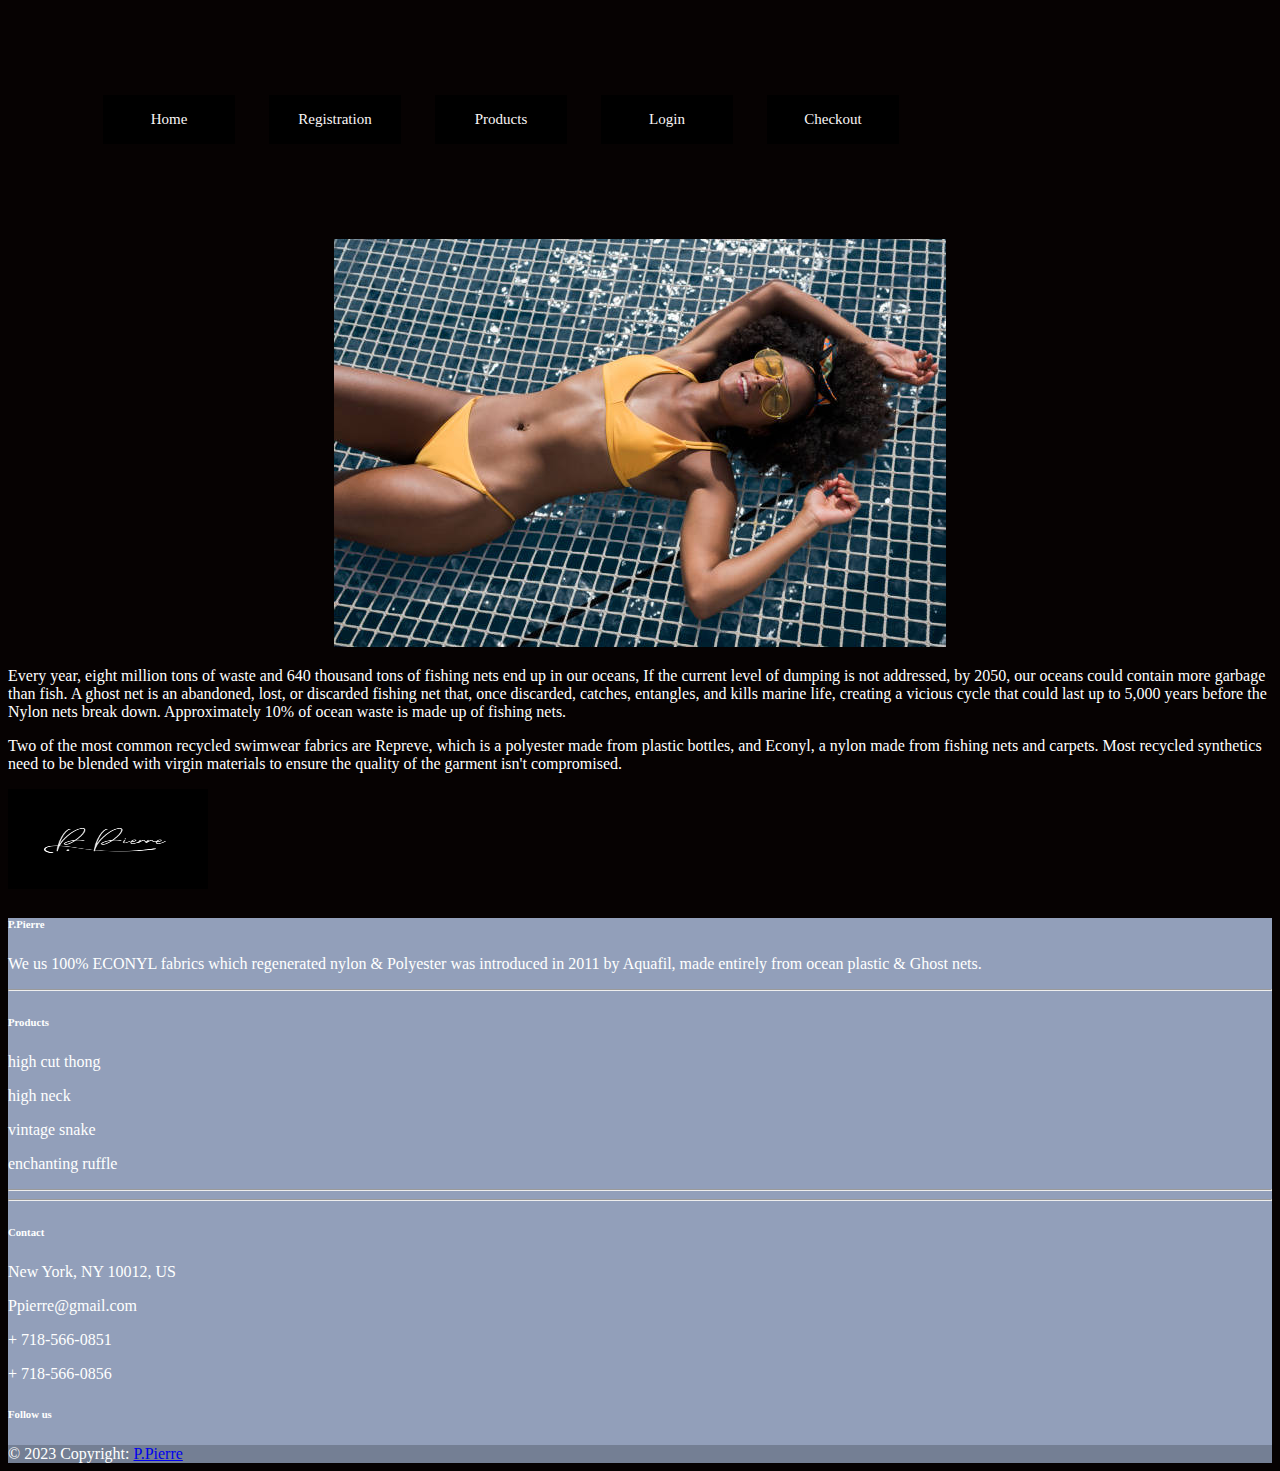
<file: index.html>
<!DOCTYPE html>
<html lang="en-us">
<head>
  <style>
    nav{
        margin: 5rem;
    }
    nav a{
        margin: 15px;
        min-width: 100px;
        display: inline-block;
        text-align: center;
        
        
    
        color: rgb(250, 246, 246);
        font-size: 15px;
        background-color: black;
        padding: 1rem;
        text-decoration: none;
        
    }
    body {
        background-color: rgb(6, 2, 2);
    }
    header{
        text-align: center;
     }
    .logo{
        max-height:70vh;
        margin:auto;
    }
    </style>
    <title>home page</title>
    <meta charset="utf-8">
    <meta name="viewport" content="width=device-width, initial-scale=1">
    <link href="https://cdn.jsdelivr.net/npm/bootstrap@5.3.0-alpha3/dist/css/bootstrap.min.css" rel="stylesheet" integrity="sha384-KK94CHFLLe+nY2dmCWGMq91rCGa5gtU4mk92HdvYe+M/SXH301p5ILy+dN9+nJOZ" crossorigin="anonymous">
    <link rel="stylesheet" href="css/main.css">
</head>
<body>
<nav>
    
       
            <a href="index.html">
                
                    Home
                
            </a>
       
      
            <a href="registration.html">
               
                    Registration
                
            </a>
       
       
            <a href="products.html">
                
                    Products
                
            </a>
       
        
            <a href="userlogin.html">
               
                    Login
                
            </a>
        
        
            <a href="checkout.html">
                
                    Checkout
                
            </a>
</nav>
<header>
    <img src="images/women in suit .jpeg" alt="" class="logo">
</header>
<p>
  Every year, eight million tons of waste and 640 thousand tons of fishing nets end up in our oceans, If the current level of dumping is not addressed, by 2050, our oceans could contain more garbage than fish. A ghost net is an abandoned, lost, or discarded fishing net that, once discarded, catches, entangles, and kills marine life, creating a vicious cycle that could last up to 5,000 years before the Nylon nets break down. Approximately 10% of ocean waste is made up of fishing nets. 
</p>
<p>

Two of the most common recycled swimwear fabrics are Repreve, which is a polyester made from plastic bottles, and Econyl, a nylon made from fishing nets and carpets. Most recycled synthetics need to be blended with virgin materials to ensure the quality of the garment isn't compromised.

</p>
 <footer>
        <img src="images/PPierre Logo.png" alt="" width="200" height="100">
        
            <!-- Footer -->
            <footer
                    class="text-center text-lg-start text-white"
                    style="background-color: #929fba"
                    >
              <!-- Grid container -->
              <div class="container p-4 pb-0">
                <!-- Section: Links -->
                <section class="">
                  <!--Grid row-->
                  <div class="row">
                    <!-- Grid column -->
                    <div class="col-md-3 col-lg-3 col-xl-3 mx-auto mt-3">
                      <h6 class="text-uppercase mb-4 font-weight-bold">
                        P.Pierre 
                      </h6>
                      <p>
                        We us 100% ECONYL fabrics which regenerated nylon & Polyester was introduced in 2011 by Aquafil, made entirely from ocean plastic & Ghost nets.


                      </p>
                    </div>
                    <!-- Grid column -->
          
                    <hr class="w-100 clearfix d-md-none" />
          
                    <!-- Grid column -->
                    <div class="col-md-2 col-lg-2 col-xl-2 mx-auto mt-3">
                      <h6 class="text-uppercase mb-4 font-weight-bold">Products</h6>
                      <p>
                        <a class="text-white">high cut thong</a>
                      </p>
                      <p>
                        <a class="text-white">high neck</a>
                      </p>
                      <p>
                        <a class="text-white">vintage snake</a>
                      </p>
                      <p>
                        <a class="text-white">enchanting ruffle</a>
                      </p>
                    </div>
                    <!-- Grid column -->
          
                    <hr class="w-100 clearfix d-md-none" />
          
                    <!-- Grid column -->
                    <hr class="w-100 clearfix d-md-none" />
          
                    <!-- Grid column -->
                    <div class="col-md-4 col-lg-3 col-xl-3 mx-auto mt-3">
                      <h6 class="text-uppercase mb-4 font-weight-bold">Contact</h6>
                      <p><i class="fas fa-home mr-3"></i> New York, NY 10012, US</p>
                      <p><i class="fas fa-envelope mr-3"></i> Ppierre@gmail.com</p>
                      <p><i class="fas fa-phone mr-3"></i> + 718-566-0851</p>
                      <p><i class="fas fa-print mr-3"></i> + 718-566-0856</p>
                    </div>
                    <!-- Grid column -->
          
                    <!-- Grid column -->
                    <div class="col-md-3 col-lg-2 col-xl-2 mx-auto mt-3">
                      <h6 class="text-uppercase mb-4 font-weight-bold">Follow us</h6>
          
                      <!-- Facebook -->
                      <a
                         class="btn btn-primary btn-floating m-1"
                         style="background-color: #3b5998"
                         href="#!"
                         role="button"
                         ><i class="fab fa-facebook-f"></i
                        ></a>
          
                      <!-- Twitter -->
                      <a
                         class="btn btn-primary btn-floating m-1"
                         style="background-color: #55acee"
                         href="#!"
                         role="button"
                         ><i class="fab fa-twitter"></i
                        ></a>
          
                      <!-- Google -->
                      <a
                         class="btn btn-primary btn-floating m-1"
                         style="background-color: #dd4b39"
                         href="#!"
                         role="button"
                         ><i class="fab fa-google"></i
                        ></a>
          
                      <!-- Instagram -->
                      <a
                         class="btn btn-primary btn-floating m-1"
                         style="background-color: #ac2bac"
                         href="#!"
                         role="button"
                         ><i class="fab fa-instagram"></i
                        ></a>
          
                      <!-- Linkedin -->
                      <a
                         class="btn btn-primary btn-floating m-1"
                         style="background-color: #0082ca"
                         href="#!"
                         role="button"
                         ><i class="fab fa-linkedin-in"></i
                        ></a>
                      <!-- Github -->
                      <a
                         class="btn btn-primary btn-floating m-1"
                         style="background-color: #333333"
                         href="#!"
                         role="button"
                         ><i class="fab fa-github"></i
                        ></a>
                    </div>
                  </div>
                  <!--Grid row-->
                </section>
                <!-- Section: Links -->
              </div>
              <!-- Grid container -->
          
              <!-- Copyright -->
              <div
                   class="text-center p-3"
                   style="background-color: rgba(0, 0, 0, 0.2)"
                   >
                © 2023 Copyright:
                <a class="text-white" href="index.html"
                   >P.Pierre</a
                  >
              </div>
              <!-- Copyright -->
            </footer>
            <!-- Footer -->
          </div>
          <!-- End of .container -->
 </footer>
</body>
</file>
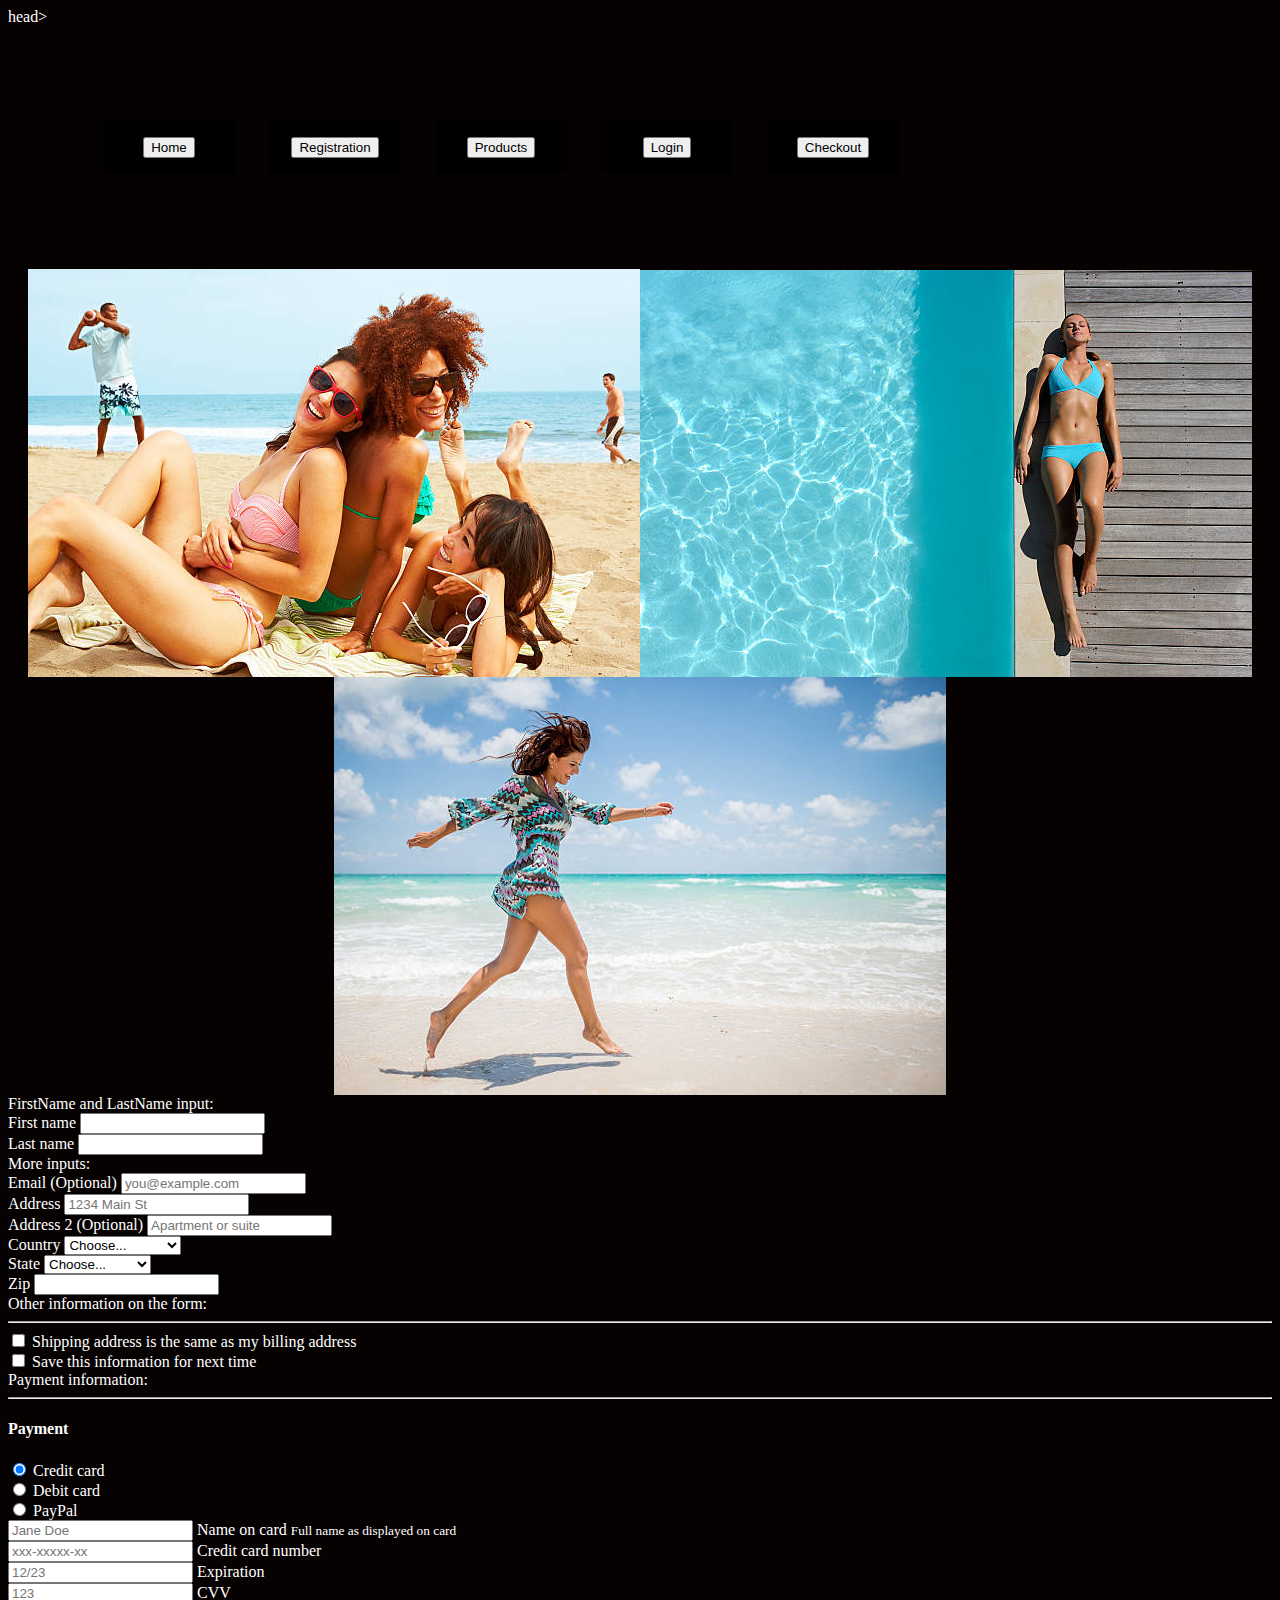
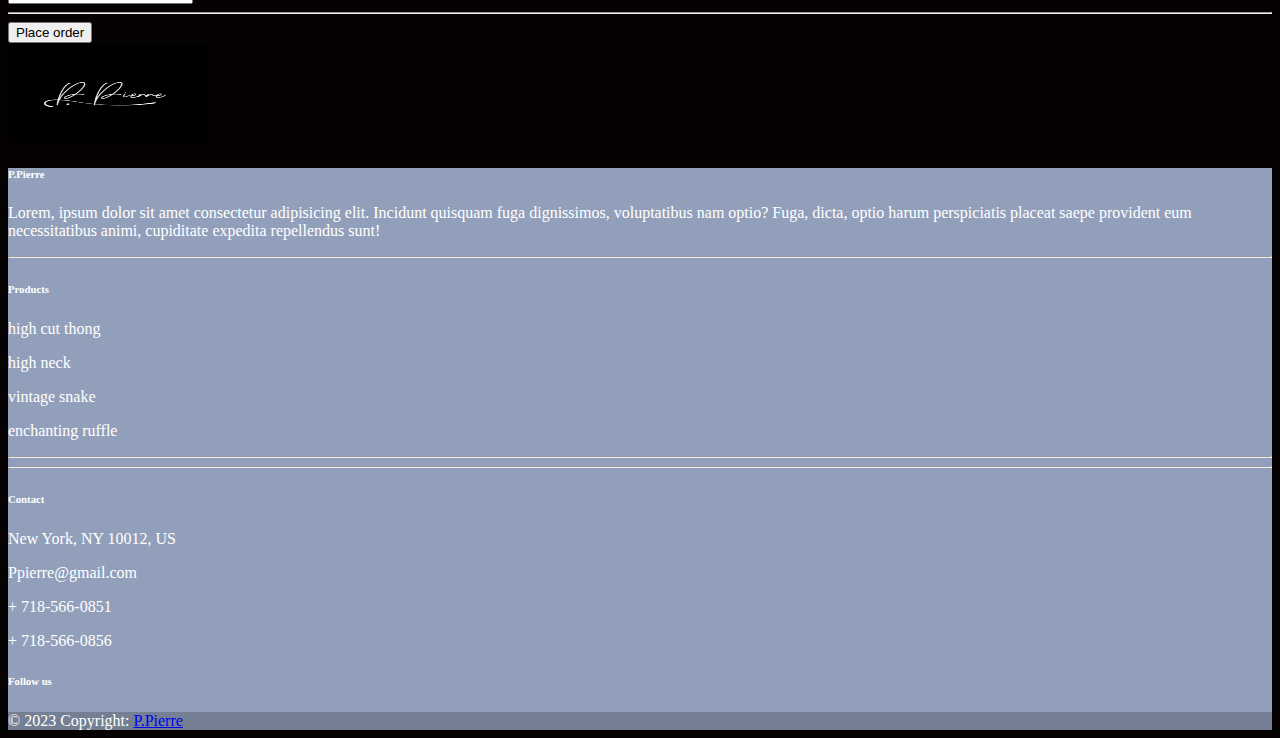
<file: checkout.html>
head>
<meta charset="utf-8">
<meta name="viewport" content="width=device-width, initial-scale=1">
<link href="https://cdn.jsdelivr.net/npm/bootstrap@5.3.0-alpha3/dist/css/bootstrap.min.css" rel="stylesheet"
	integrity="sha384-KK94CHFLLe+nY2dmCWGMq91rCGa5gtU4mk92HdvYe+M/SXH301p5ILy+dN9+nJOZ" crossorigin="anonymous">
<link rel="stylesheet" href="css/main.css">
</head>
<nav>


	<a href="index.html">
		<button>
			Home
		</button>
	</a>


	<a href="registration.html">
		<button>
			Registration
		</button>
	</a>


	<a href="products.html">
		<button>
			Products
		</button>
	</a>


	<a href="userlogin.html">
		<button>
			Login
		</button>
	</a>


	<a href="checkout.html">
		<button>
			Checkout
		</button>
	</a>
</nav>
<header>
	<img src="images/gettyimages-threeladies -612x612.jpeg"><img src="images/gettyimages-poolside-002-612x612.jpeg"
		alt=""><img src="images/gettyimages-skipping-612x612.jpeg">
</header>

<body>
	<Div class="checkout-form">



		FirstName and LastName input:
		<div class="col-sm-6">
			<label for="firstName" class="form-label">First name</label>
			<input type="text" class="form-control" id="firstName" placeholder="" value="">
		</div>

		<div class="col-sm-6">
			<label for="lastName" class="form-label">Last name</label>
			<input type="text" class="form-control" id="lastName" placeholder="" value="">
		</div>


		More inputs:
		<div class="col-12">
			<label for="email" class="form-label">Email <span class="text-muted">(Optional)</span></label>
			<input type="email" class="form-control" id="email" placeholder="you@example.com">
		</div>

		<div class="col-12">
			<label for="address" class="form-label">Address</label>
			<input type="text" class="form-control" id="address" placeholder="1234 Main St">
		</div>

		<div class="col-12">
			<label for="address2" class="form-label">Address 2 <span class="text-muted">(Optional)</span></label>
			<input type="text" class="form-control" id="address2" placeholder="Apartment or suite">
		</div>

		<div class="col-md-5">
			<label for="country" class="form-label">Country</label>
			<select class="form-select" id="country">
				<option value="">Choose...</option>
				<option>Belgium</option>
				<option>France</option>
				<option>Germany</option>
				<option>United Kingdom</option>
				<option>United States</option>
			</select>
		</div>

		<div class="col-md-4">
			<label for="state" class="form-label">State</label>
			<select class="form-select" id="state">
				<option value="">Choose...</option>
				<option>Not applicable</option>
				<option>Alabama</option>
				<option>Alaska</option>
				<option>Arizona</option>
				<option>Arkansas</option>
				<option>California</option>
				<option>Colorado</option>
				<option>New York</option>"
				<option>Connecticut</option>
				<option>Delaware</option>
				<option>Florida</option>
				<option>Georgia</option>
				<option>Hawaii</option>
				<option>Idaho</option>
			</select>
		</div>



		<div class="col-md-3">
			<label for="zip" class="form-label">Zip</label>
			<input type="text" class="form-control" id="zip" placeholder="">
		</div>


		Other information on the form:
		<hr class="my-4">
		<div class="form-check">
			<input type="checkbox" class="form-check-input" id="same-address">
			<label class="form-check-label" for="same-address">Shipping address is the same as my
				billing
				address</label>
		</div>

		<div class="form-check">
			<input type="checkbox" class="form-check-input" id="save-info">
			<label class="form-check-label" for="save-info">Save this information for next time</label>
		</div>


		Payment information:
		<hr class="my-4">

		<h4 class="mb-3">Payment</h4>

		<div class="my-3">
			<div class="form-check">
				<input id="credit" name="paymentMethod" type="radio" class="form-check-input" checked>
				<label class="form-check-label" for="credit">Credit card</label>
			</div>
			<div class="form-check">
				<input id="debit" name="paymentMethod" type="radio" class="form-check-input">
				<label class="form-check-label" for="debit">Debit card</label>
			</div>
			<div class="form-check">
				<input id="paypal" name="paymentMethod" type="radio" class="form-check-input">
				<label class="form-check-label" for="paypal">PayPal</label>
			</div>
		</div>

		<div class="row gy-3">
			<div class="form-floating col-md-6">
				<input type="text" class="form-control" id="cc-name" placeholder="Jane Doe">
				<label for="cc-name">Name on card</label>
				<small class="text-muted">Full name as displayed on card</small>
			</div>

			<div class="form-floating col-md-6">
				<input type="text" class="form-control" id="cc-number" placeholder="xxx-xxxxx-xx">
				<label for="cc-number">Credit card number</label>
			</div>

			<div class="form-floating col-md-3">
				<input type="text" class="form-control" id="cc-expiration" placeholder="12/23">
				<label for="cc-expiration">Expiration</label>
			</div>

			<div class="form-floating col-md-3">
				<input type="text" class="form-control" id="cc-cvv" placeholder="123">
				<label for="cc-cvv">CVV</label>
			</div>
		</div>

		<hr class="my-4">

		<button class="w-100 btn btn-primary btn-lg" type="submit">Place order</button>
		</form>
	</div>
	</div>
	</div>
	</main>

	</Div>
	<footer>
		<img src="images/PPierre Logo.png" alt="" width="200" height="100">

		<!-- Footer -->
		<footer class="text-center text-lg-start text-white" style="background-color: #929fba">
			<!-- Grid container -->
			<div class="container p-4 pb-0">
				<!-- Section: Links -->
				<section class="">
					<!--Grid row-->
					<div class="row">
						<!-- Grid column -->
						<div class="col-md-3 col-lg-3 col-xl-3 mx-auto mt-3">
							<h6 class="text-uppercase mb-4 font-weight-bold">
								P.Pierre
							</h6>
							<p>
								Lorem, ipsum dolor sit amet consectetur adipisicing elit. Incidunt quisquam fuga
								dignissimos, voluptatibus nam optio? Fuga, dicta, optio harum perspiciatis placeat saepe
								provident eum necessitatibus animi, cupiditate expedita repellendus sunt!
							</p>
						</div>
						<!-- Grid column -->

						<hr class="w-100 clearfix d-md-none" />

						<!-- Grid column -->
						<div class="col-md-2 col-lg-2 col-xl-2 mx-auto mt-3">
							<h6 class="text-uppercase mb-4 font-weight-bold">Products</h6>
							<p>
								<a class="text-white">high cut thong</a>
							</p>
							<p>
								<a class="text-white">high neck</a>
							</p>
							<p>
								<a class="text-white">vintage snake</a>
							</p>
							<p>
								<a class="text-white">enchanting ruffle</a>
							</p>
						</div>
						<!-- Grid column -->

						<hr class="w-100 clearfix d-md-none" />

						<!-- Grid column -->
						<hr class="w-100 clearfix d-md-none" />

						<!-- Grid column -->
						<div class="col-md-4 col-lg-3 col-xl-3 mx-auto mt-3">
							<h6 class="text-uppercase mb-4 font-weight-bold">Contact</h6>
							<p><i class="fas fa-home mr-3"></i> New York, NY 10012, US</p>
							<p><i class="fas fa-envelope mr-3"></i> Ppierre@gmail.com</p>
							<p><i class="fas fa-phone mr-3"></i> + 718-566-0851</p>
							<p><i class="fas fa-print mr-3"></i> + 718-566-0856</p>
						</div>
						<!-- Grid column -->

						<!-- Grid column -->
						<div class="col-md-3 col-lg-2 col-xl-2 mx-auto mt-3">
							<h6 class="text-uppercase mb-4 font-weight-bold">Follow us</h6>

							<!-- Facebook -->
							<a class="btn btn-primary btn-floating m-1" style="background-color: #3b5998" href="#!"
								role="button"><i class="fab fa-facebook-f"></i></a>

							<!-- Twitter -->
							<a class="btn btn-primary btn-floating m-1" style="background-color: #55acee" href="#!"
								role="button"><i class="fab fa-twitter"></i></a>

							<!-- Google -->
							<a class="btn btn-primary btn-floating m-1" style="background-color: #dd4b39" href="#!"
								role="button"><i class="fab fa-google"></i></a>

							<!-- Instagram -->
							<a class="btn btn-primary btn-floating m-1" style="background-color: #ac2bac" href="#!"
								role="button"><i class="fab fa-instagram"></i></a>

							<!-- Linkedin -->
							<a class="btn btn-primary btn-floating m-1" style="background-color: #0082ca" href="#!"
								role="button"><i class="fab fa-linkedin-in"></i></a>
							<!-- Github -->
							<a class="btn btn-primary btn-floating m-1" style="background-color: #333333" href="#!"
								role="button"><i class="fab fa-github"></i></a>
						</div>
					</div>
					<!--Grid row-->
				</section>
				<!-- Section: Links -->
			</div>
			<!-- Grid container -->

			<!-- Copyright -->
			<div class="text-center p-3" style="background-color: rgba(0, 0, 0, 0.2)">
				© 2023 Copyright:
				<a class="text-white" href="index.html">P.Pierre</a>
			</div>
			<!-- Copyright -->
		</footer>
		<!-- Footer -->
		</div>
		<!-- End of .container -->
	</footer>
</body>
</file>
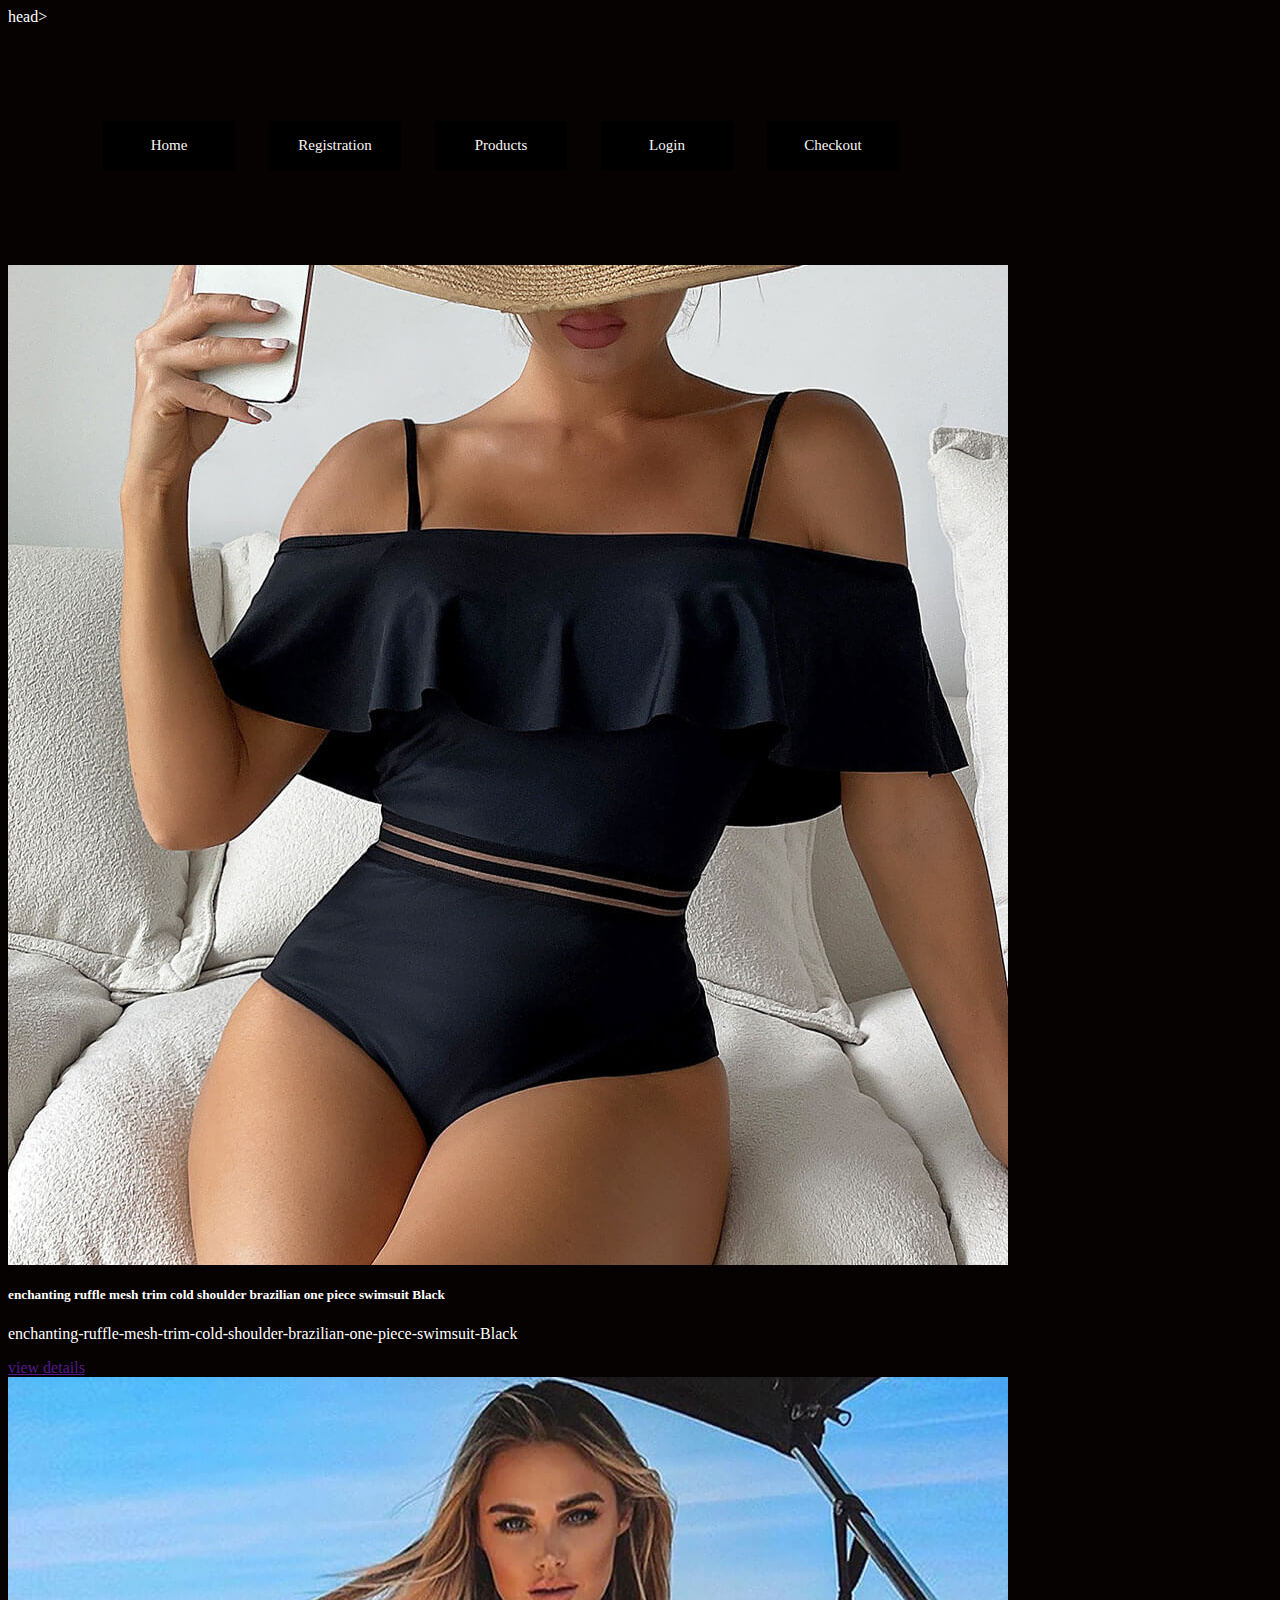
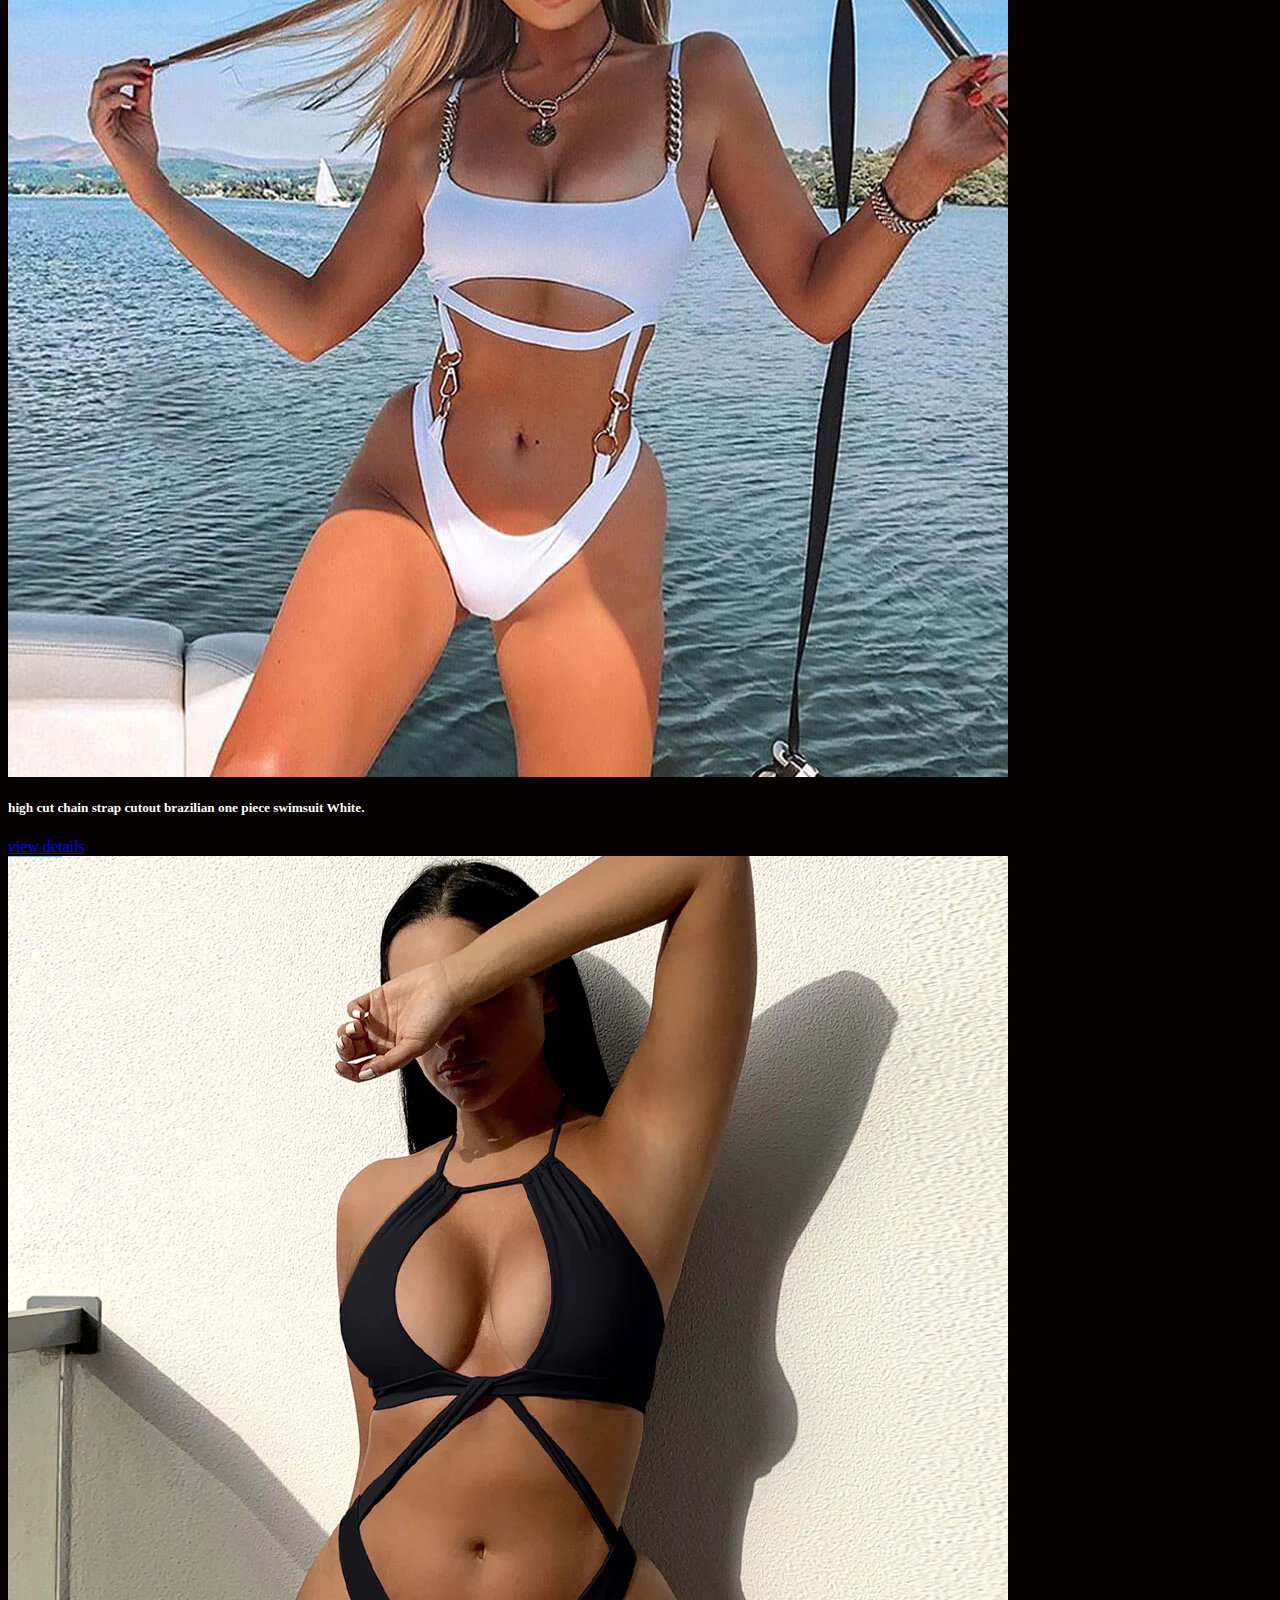
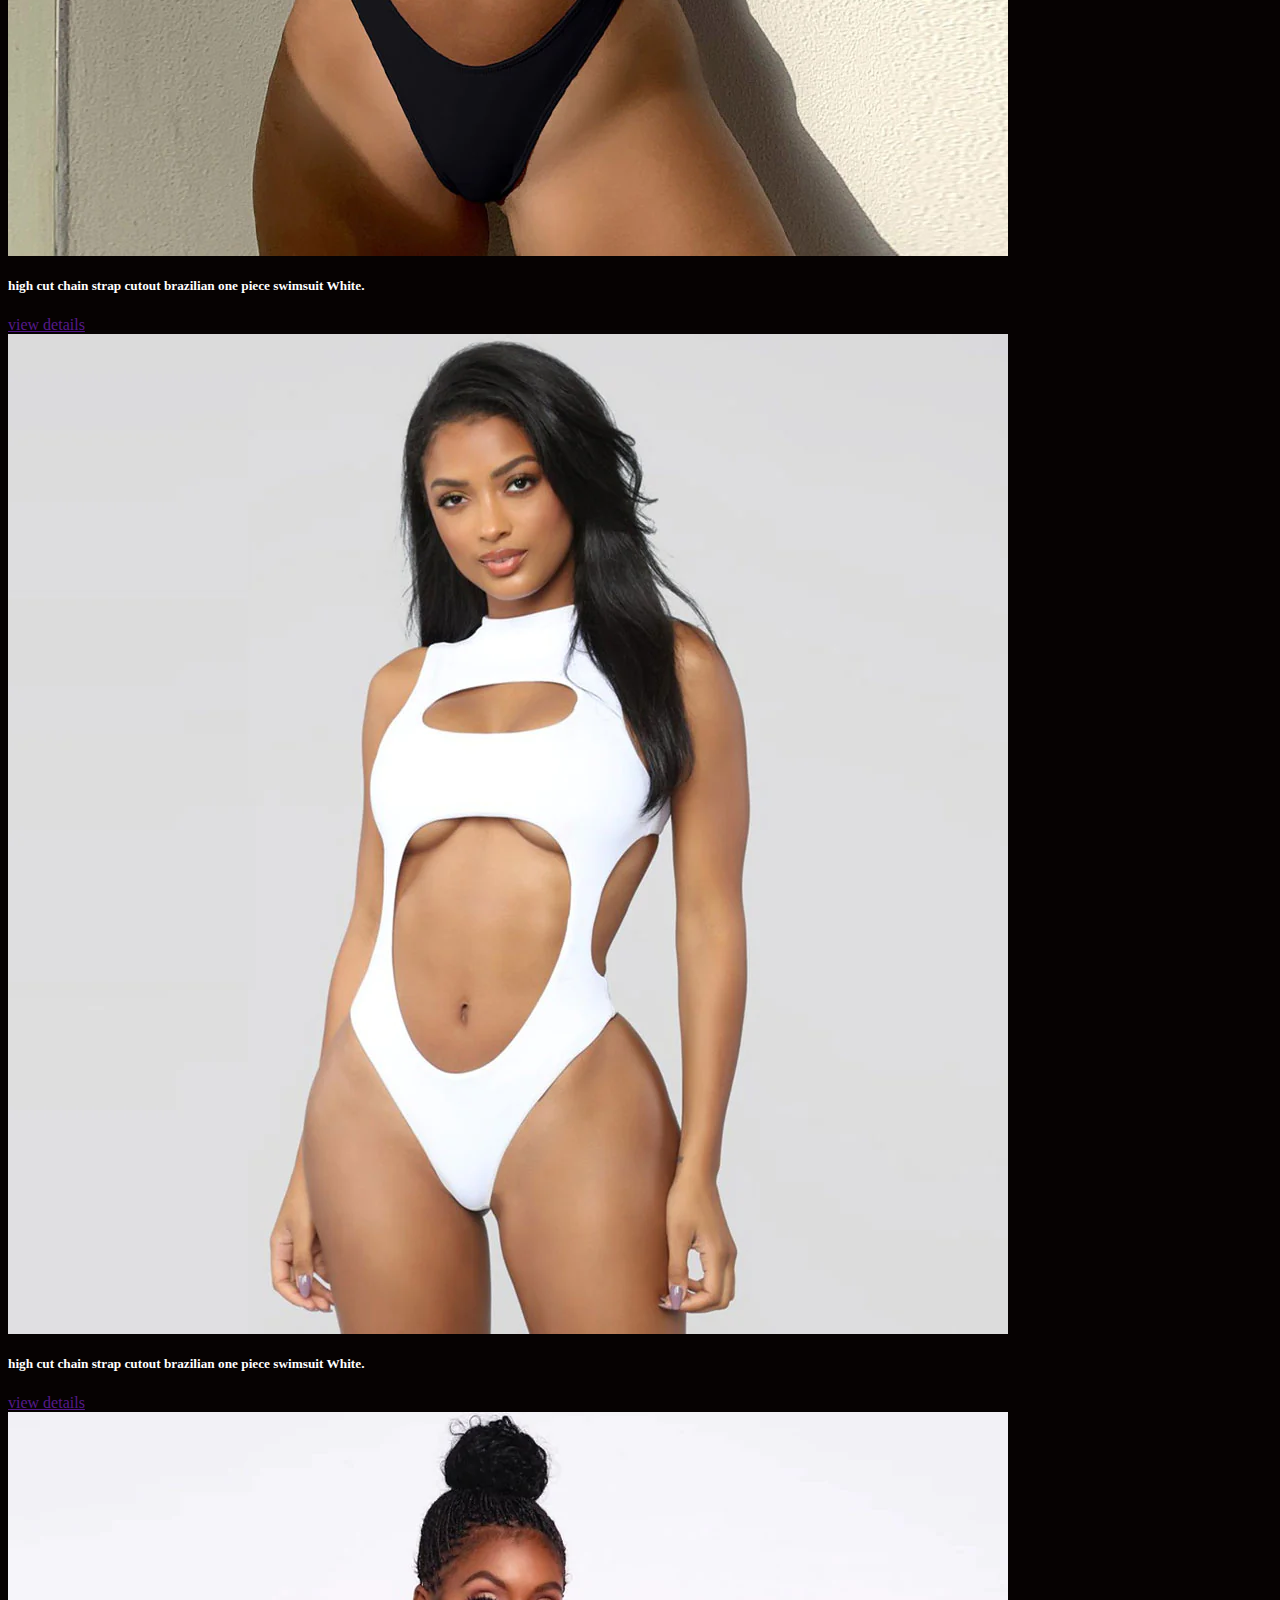
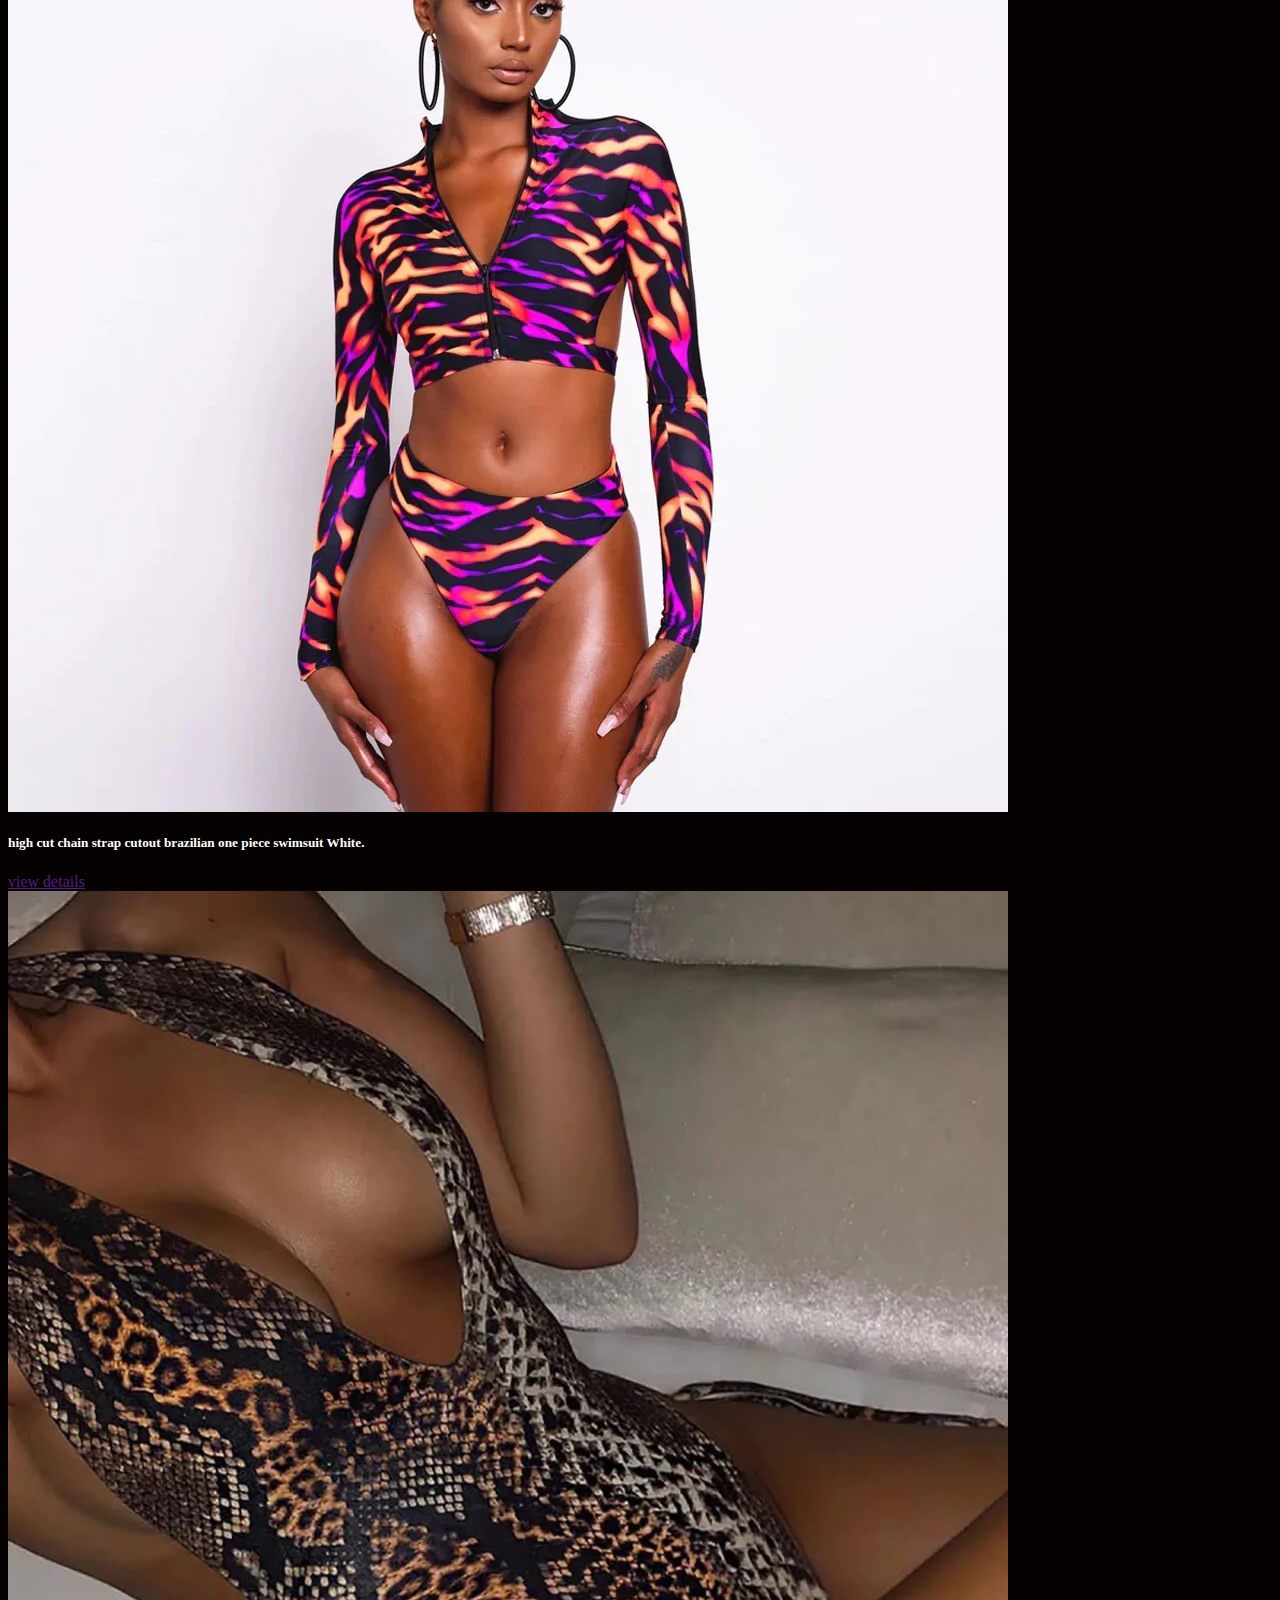
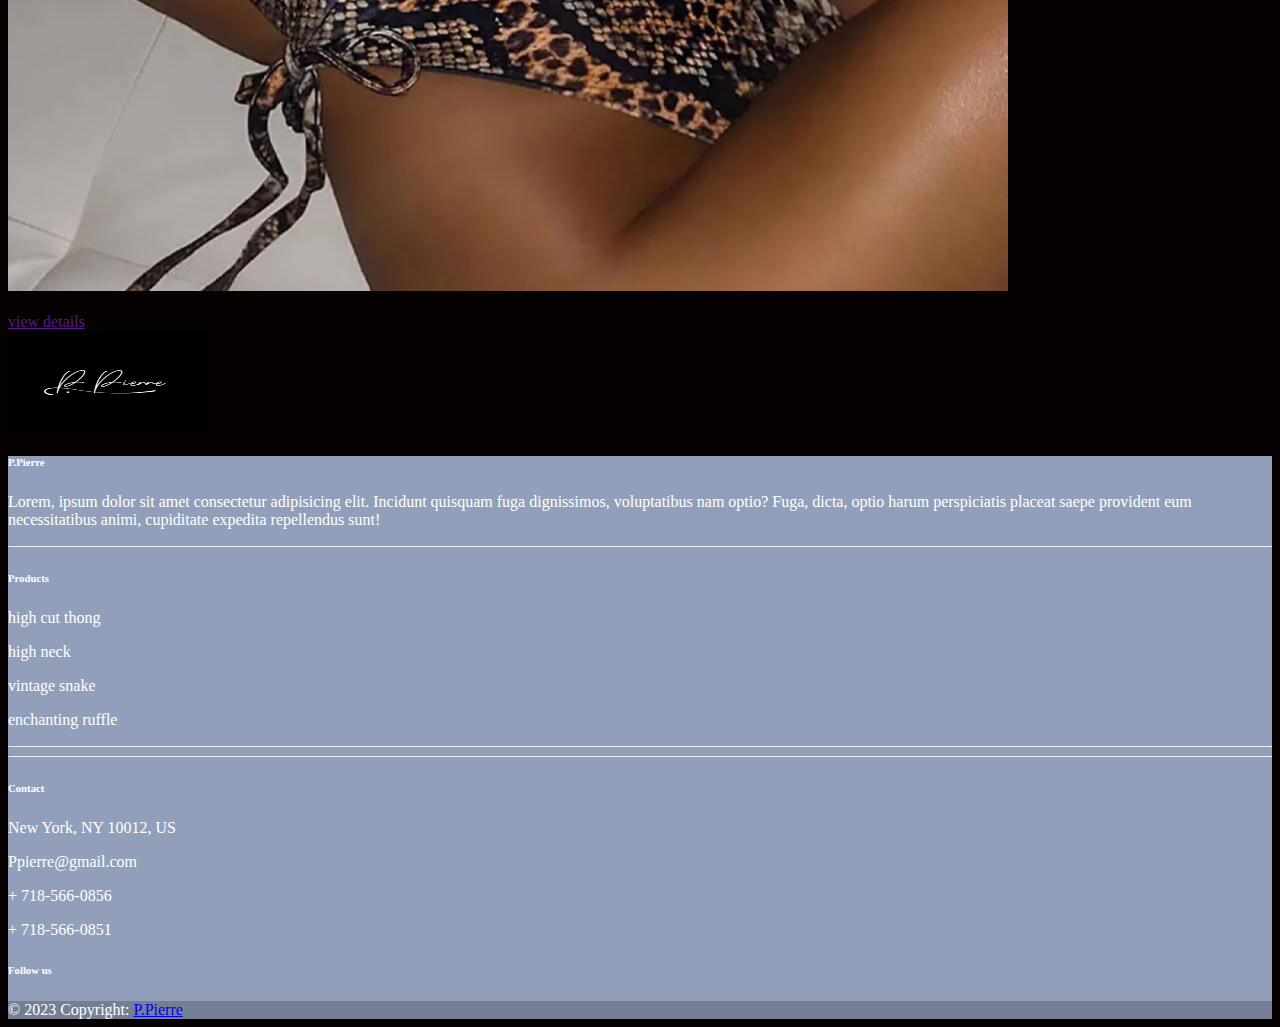
<file: products.html>
head>
<meta charset="utf-8">
<meta name="viewport" content="width=device-width, initial-scale=1">
<link href="https://cdn.jsdelivr.net/npm/bootstrap@5.3.0-alpha3/dist/css/bootstrap.min.css" rel="stylesheet"
    integrity="sha384-KK94CHFLLe+nY2dmCWGMq91rCGa5gtU4mk92HdvYe+M/SXH301p5ILy+dN9+nJOZ" crossorigin="anonymous">
<link rel="stylesheet" href="css/main.css">
</head>

<body>
    <nav>



        <a href="index.html">

            Home

        </a>


        <a href="registration.html">

            Registration

        </a>


        <a href="products.html">

            Products

        </a>


        <a href="userlogin.html">

            Login

        </a>


        <a href="checkout.html">

            Checkout

        </a>
    </nav>


    <div class="card">
        <img class="card-img-top"
            src="images/enchanting-ruffle-mesh-trim-cold-shoulder-brazilian-one-piece-swimsuit-Black-.jpeg">
        <div class="card-body">
            <h5 class="card-title">enchanting ruffle mesh trim cold shoulder brazilian one piece swimsuit Black</h5>
            <p class="card-text">enchanting-ruffle-mesh-trim-cold-shoulder-brazilian-one-piece-swimsuit-Black</p>
        </div>
        <div class="card-footer">
            <a href="" class="btn btn-primary">view details</a>
        </div>
    </div>

    <div class="card">
        <img class="card-img-top" src="images/high-cut-chain-strap-cutout-brazilian-one-piece-swimsuit-White.jpeg">
        <div class="card-body">
            <h5 class="card-title">high cut chain strap cutout brazilian one piece swimsuit White.</h5>
            <p class="card-text"></p>
        </div>
        <div class="card-footer">
            <a href="#" class="btn btn-primary">view details</a>
        </div>
    </div>

    <div class="card">
        <img class="card-img-top"
            src="images/high-cut-thong-cutout-halter-monokini-brazilian-one-piece-swimsuit-Black-1_1000x.webp">
        <div class="card-body">
            <h5 class="card-title">high cut chain strap cutout brazilian one piece swimsuit White.</h5>
            <p class="card-text"></p>
        </div>
        <div class="card-footer">
            <a href="" class="btn btn-primary">view details</a>
        </div>
    </div>

    <div class="card">
        <img class="card-img-top"
            src="images/high-neck-high-leg-cutout-brazilian-one-piece-swimsuit-White-1_1000x.webp">
        <div class="card-body">
            <h5 class="card-title">high cut chain strap cutout brazilian one piece swimsuit White.</h5>
            <p class="card-text"></p>
        </div>
        <div class="card-footer">
            <a href="" class="btn btn-primary">view details</a>
        </div>
    </div>

    <div class="card">
        <img class="card-img-top"
            src="images/neon-wave-cutout-zipper-front-crop-brazilian-two-piece-bikini-swimsuit-Purple-1_1000x.webp">
        <div class="card-body">
            <h5 class="card-title">high cut chain strap cutout brazilian one piece swimsuit White.</h5>
            <p class="card-text"></p>
        </div>
        <div class="card-footer">
            <a href="" class="btn btn-primary">view details</a>
        </div>
    </div>

    <div class="card">
        <img class="card-img-top"
            src="images/vintage-snake-low-back-tie-string-deep-v-brazilian-one-piece-swimsuit-Snake-1_1000x.webp">
        <div class="card-body">
            <h5 class="card-title">
                <div class="card">
            </h5>
            <p class="card-text"></p>
        </div>
        <div class="card-footer">
            <a href="" class="btn btn-primary">view details</a>
        </div>
    </div>

    <footer>
        <img src="images/PPierre Logo.png" alt="" width="200" height="100">

        <!-- Footer -->
        <footer class="text-center text-lg-start text-white" style="background-color: #929fba">
            <!-- Grid container -->
            <div class="container p-4 pb-0">
                <!-- Section: Links -->
                <section class="">
                    <!--Grid row-->
                    <div class="row">
                        <!-- Grid column -->
                        <div class="col-md-3 col-lg-3 col-xl-3 mx-auto mt-3">
                            <h6 class="text-uppercase mb-4 font-weight-bold">
                                P.Pierre
                            </h6>
                            <p>
                                Lorem, ipsum dolor sit amet consectetur adipisicing elit. Incidunt quisquam fuga
                                dignissimos, voluptatibus nam optio? Fuga, dicta, optio harum perspiciatis placeat saepe
                                provident eum necessitatibus animi, cupiditate expedita repellendus sunt!
                            </p>
                        </div>
                        <!-- Grid column -->

                        <hr class="w-100 clearfix d-md-none" />

                        <!-- Grid column -->
                        <div class="col-md-2 col-lg-2 col-xl-2 mx-auto mt-3">
                            <h6 class="text-uppercase mb-4 font-weight-bold">Products</h6>
                            <p>
                                <a class="text-white">high cut thong</a>
                            </p>
                            <p>
                                <a class="text-white">high neck</a>
                            </p>
                            <p>
                                <a class="text-white">vintage snake</a>
                            </p>
                            <p>
                                <a class="text-white">enchanting ruffle</a>
                            </p>
                        </div>
                        <!-- Grid column -->

                        <hr class="w-100 clearfix d-md-none" />

                        <!-- Grid column -->
                        <hr class="w-100 clearfix d-md-none" />

                        <!-- Grid column -->
                        <div class="col-md-4 col-lg-3 col-xl-3 mx-auto mt-3">
                            <h6 class="text-uppercase mb-4 font-weight-bold">Contact</h6>
                            <p><i class="fas fa-home mr-3"></i> New York, NY 10012, US</p>
                            <p><i class="fas fa-envelope mr-3"></i> Ppierre@gmail.com</p>
                            <p><i class="fas fa-phone mr-3"></i> + 718-566-0856</p>
                            <p><i class="fas fa-print mr-3"></i> + 718-566-0851</p>
                        </div>
                        <!-- Grid column -->

                        <!-- Grid column -->
                        <div class="col-md-3 col-lg-2 col-xl-2 mx-auto mt-3">
                            <h6 class="text-uppercase mb-4 font-weight-bold">Follow us</h6>

                            <!-- Facebook -->
                            <a class="btn btn-primary btn-floating m-1" style="background-color: #3b5998" href="#!"
                                role="button"><i class="fab fa-facebook-f"></i></a>

                            <!-- Twitter -->
                            <a class="btn btn-primary btn-floating m-1" style="background-color: #55acee" href="#!"
                                role="button"><i class="fab fa-twitter"></i></a>

                            <!-- Google -->
                            <a class="btn btn-primary btn-floating m-1" style="background-color: #dd4b39" href="#!"
                                role="button"><i class="fab fa-google"></i></a>

                            <!-- Instagram -->
                            <a class="btn btn-primary btn-floating m-1" style="background-color: #ac2bac" href="#!"
                                role="button"><i class="fab fa-instagram"></i></a>

                            <!-- Linkedin -->
                            <a class="btn btn-primary btn-floating m-1" style="background-color: #0082ca" href="#!"
                                role="button"><i class="fab fa-linkedin-in"></i></a>
                            <!-- Github -->
                            <a class="btn btn-primary btn-floating m-1" style="background-color: #333333" href="#!"
                                role="button"><i class="fab fa-github"></i></a>
                        </div>
                    </div>
                    <!--Grid row-->
                </section>
                <!-- Section: Links -->
            </div>
            <!-- Grid container -->

            <!-- Copyright -->
            <div class="text-center p-3" style="background-color: rgba(0, 0, 0, 0.2)">
                © 2023 Copyright:
                <a class="text-white" href="index.html">P.Pierre</a>
            </div>
            <!-- Copyright -->
        </footer>
        <!-- Footer -->
        </div>
        <!-- End of .container -->
    </footer>
</body>
</file>
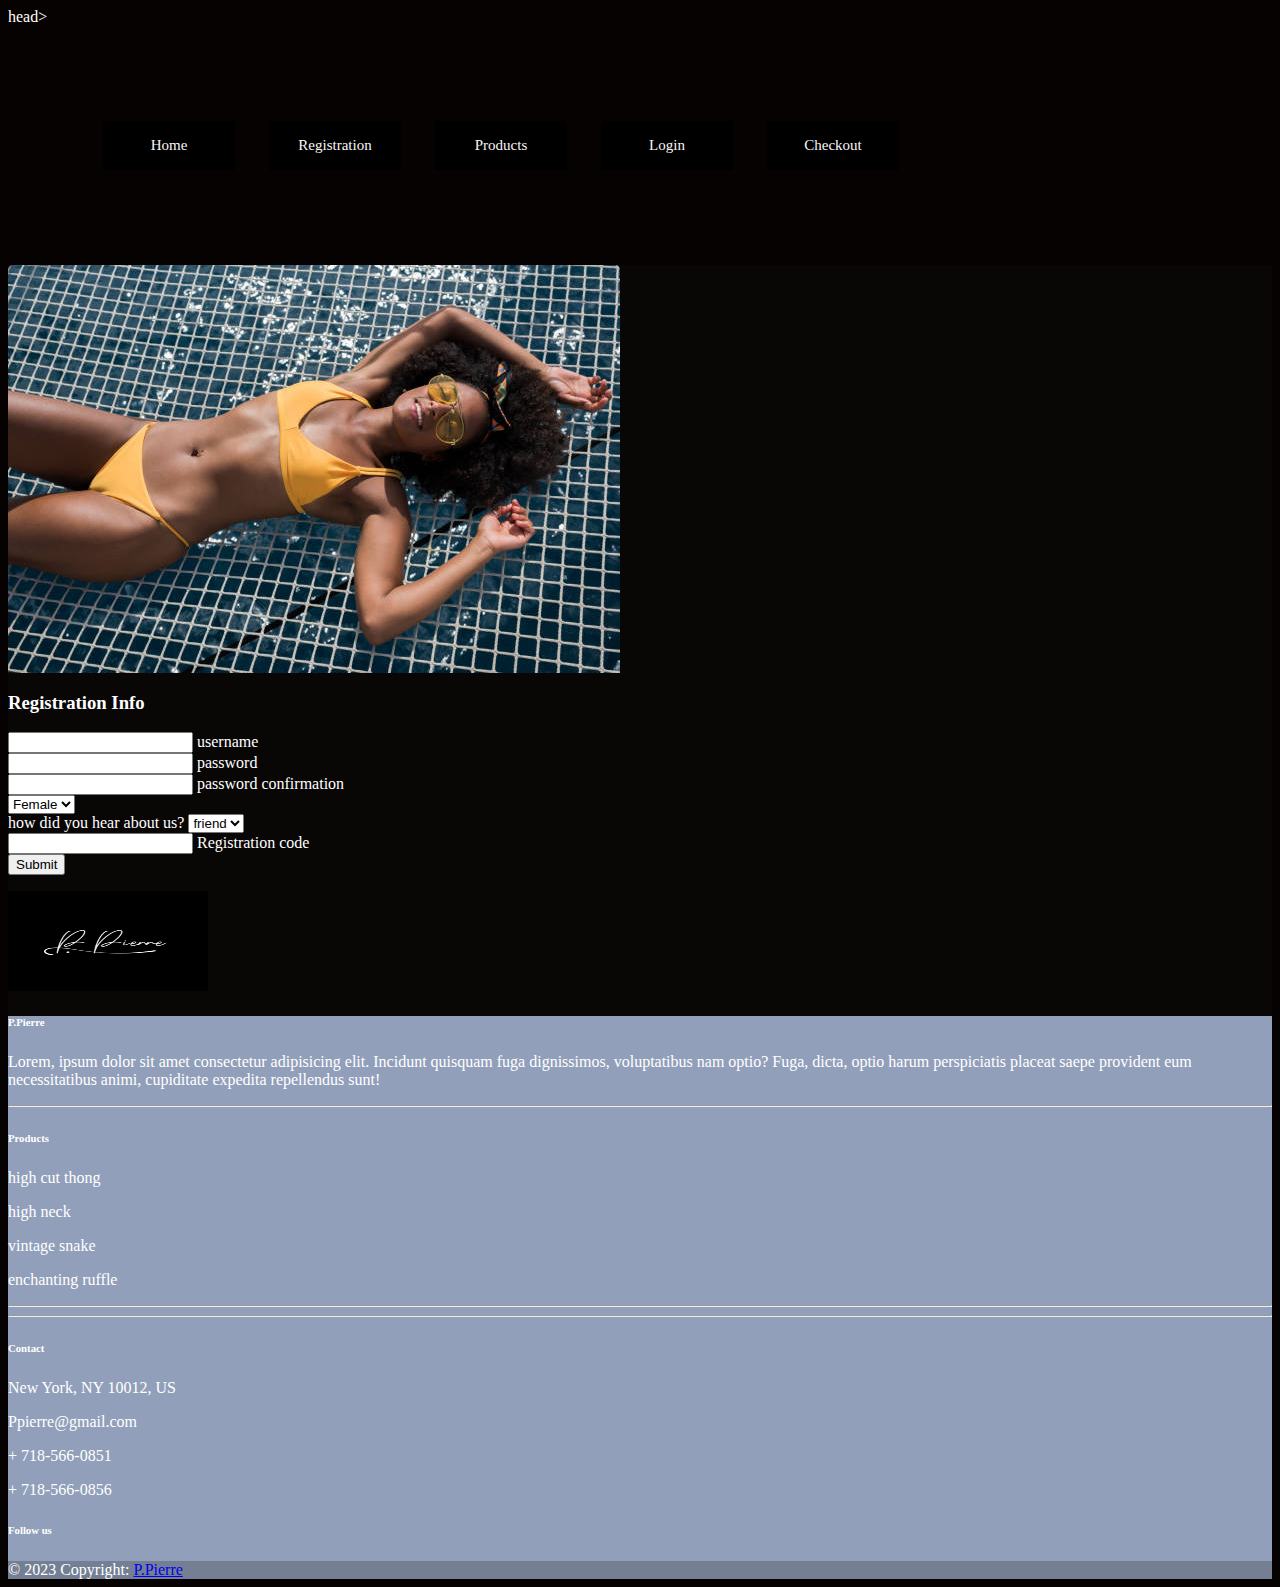
<file: registration.html>
head>
    <meta charset="utf-8">
    <meta name="viewport" content="width=device-width, initial-scale=1">
    <link href="https://cdn.jsdelivr.net/npm/bootstrap@5.3.0-alpha3/dist/css/bootstrap.min.css" rel="stylesheet" integrity="sha384-KK94CHFLLe+nY2dmCWGMq91rCGa5gtU4mk92HdvYe+M/SXH301p5ILy+dN9+nJOZ" crossorigin="anonymous">
    <link rel="stylesheet" href="css/main.css">
</head>
<body>
<nav>
    
       
            <a href="index.html">
                
                    Home
                
            </a>
       
      
            <a href="registration.html">
               
                    Registration
                
            </a>
       
       
            <a href="products.html">
                
                    Products
                
            </a>
       
        
            <a href="userlogin.html">
               
                    Login
                
            </a>
        
        
            <a href="checkout.html">
                
                    Checkout
                
            </a>
</nav>

</body>
<section class="h-100 h-custom" style="background-color: #090606;">
    <div class="container py-5 h-100">
      <div class="row d-flex justify-content-center align-items-center h-100">
        <div class="col-lg-8 col-xl-6">
          <div class="card rounded-3">
            <img src= "images/gettyimages-931748090-612x612.jpeg"
              class="w-100" style="border-top-left-radius: .3rem; border-top-right-radius: .3rem;"
              alt="Sample photo">
            <div class="card-body p-4 p-md-5">
              <h3 class="mb-4 pb-2 pb-md-0 mb-md-5 px-md-2">Registration Info</h3>
  
              <form class="px-md-2">
  
                <div class="form-outline mb-4">
                  <input type="text" id="form3Example1q" class="form-control" />
                  <label class="form-label" for="form3Example1q">username</label>
                </div>
  
                <div class="row">
                  <div class="col-md-6 mb-4">
  
                    <div class="form-outline datepicker">
                      <input type="text" class="form-control" id="exampleDatepicker1" />
                      <label for="exampleDatepicker1" class="form-label">password</label>
                    </div>
                   
                
                
                   <div class="form-outline datepicker">
                        <input type="text" class="form-control" id="exampleDatepicker1" />
                        <label for="exampleDatepicker1" class="form-label">password confirmation</label>
                      </div>
  
                  </div>
                  <div class="col-md-6 mb-4">
  
                    <select class="select">
                      <option value="1" disabled>Gender</option>
                      <option value="2">Female</option>
                      <option value="3">Male</option>
                      <option value="4">Other</option>
                    </select>
  
                  </div>
                </div>
  
                <div class="mb-4">
  how did you hear about us?
                  <select class="select">
                    <option value="1" disabled>Class</option>
                    <option value="2">friend</option>
                    <option value="3">ads</option>
                    <option value="4">tv</option>
                  </select>
  
                </div>
  
                <div class="row mb-4 pb-2 pb-md-0 mb-md-5">
                  <div class="col-md-6">
  
                    <div class="form-outline">
                      <input type="text" id="form3Example1w" class="form-control" />
                      <label class="form-label" for="form3Example1w">Registration code</label>
                    </div>
  
                  </div>
                </div>
                
                <button type="submit" class="btn btn-success btn-lg mb-1">Submit</button>
  
              </form>
  
            </div>
          </div>
        </div>

        <footer>
          <img src="images/PPierre Logo.png" alt="" width="200" height="100">
          
              <!-- Footer -->
              <footer
                      class="text-center text-lg-start text-white"
                      style="background-color: #929fba"
                      >
                <!-- Grid container -->
                <div class="container p-4 pb-0">
                  <!-- Section: Links -->
                  <section class="">
                    <!--Grid row-->
                    <div class="row">
                      <!-- Grid column -->
                      <div class="col-md-3 col-lg-3 col-xl-3 mx-auto mt-3">
                        <h6 class="text-uppercase mb-4 font-weight-bold">
                          P.Pierre 
                        </h6>
                        <p>
                         Lorem, ipsum dolor sit amet consectetur adipisicing elit. Incidunt quisquam fuga dignissimos, voluptatibus nam optio? Fuga, dicta, optio harum perspiciatis placeat saepe provident eum necessitatibus animi, cupiditate expedita repellendus sunt!
                        </p>
                      </div>
                      <!-- Grid column -->
            
                      <hr class="w-100 clearfix d-md-none" />
            
                      <!-- Grid column -->
                      <div class="col-md-2 col-lg-2 col-xl-2 mx-auto mt-3">
                        <h6 class="text-uppercase mb-4 font-weight-bold">Products</h6>
                        <p>
                          <a class="text-white">high cut thong</a>
                        </p>
                        <p>
                          <a class="text-white">high neck</a>
                        </p>
                        <p>
                          <a class="text-white">vintage snake</a>
                        </p>
                        <p>
                          <a class="text-white">enchanting ruffle</a>
                        </p>
                      </div>
                      <!-- Grid column -->
            
                      <hr class="w-100 clearfix d-md-none" />
            
                      <!-- Grid column -->
                      <hr class="w-100 clearfix d-md-none" />
            
                      <!-- Grid column -->
                      <div class="col-md-4 col-lg-3 col-xl-3 mx-auto mt-3">
                        <h6 class="text-uppercase mb-4 font-weight-bold">Contact</h6>
                        <p><i class="fas fa-home mr-3"></i> New York, NY 10012, US</p>
                        <p><i class="fas fa-envelope mr-3"></i> Ppierre@gmail.com</p>
                        <p><i class="fas fa-phone mr-3"></i> + 718-566-0851</p>
                        <p><i class="fas fa-print mr-3"></i> + 718-566-0856</p>
                      </div>
                      <!-- Grid column -->
            
                      <!-- Grid column -->
                      <div class="col-md-3 col-lg-2 col-xl-2 mx-auto mt-3">
                        <h6 class="text-uppercase mb-4 font-weight-bold">Follow us</h6>
            
                        <!-- Facebook -->
                        <a
                           class="btn btn-primary btn-floating m-1"
                           style="background-color: #3b5998"
                           href="#!"
                           role="button"
                           ><i class="fab fa-facebook-f"></i
                          ></a>
            
                        <!-- Twitter -->
                        <a
                           class="btn btn-primary btn-floating m-1"
                           style="background-color: #55acee"
                           href="#!"
                           role="button"
                           ><i class="fab fa-twitter"></i
                          ></a>
            
                        <!-- Google -->
                        <a
                           class="btn btn-primary btn-floating m-1"
                           style="background-color: #dd4b39"
                           href="#!"
                           role="button"
                           ><i class="fab fa-google"></i
                          ></a>
            
                        <!-- Instagram -->
                        <a
                           class="btn btn-primary btn-floating m-1"
                           style="background-color: #ac2bac"
                           href="#!"
                           role="button"
                           ><i class="fab fa-instagram"></i
                          ></a>
            
                        <!-- Linkedin -->
                        <a
                           class="btn btn-primary btn-floating m-1"
                           style="background-color: #0082ca"
                           href="#!"
                           role="button"
                           ><i class="fab fa-linkedin-in"></i
                          ></a>
                        <!-- Github -->
                        <a
                           class="btn btn-primary btn-floating m-1"
                           style="background-color: #333333"
                           href="#!"
                           role="button"
                           ><i class="fab fa-github"></i
                          ></a>
                      </div>
                    </div>
                    <!--Grid row-->
                  </section>
                  <!-- Section: Links -->
                </div>
                <!-- Grid container -->
            
                <!-- Copyright -->
                <div
                     class="text-center p-3"
                     style="background-color: rgba(0, 0, 0, 0.2)"
                     >
                  © 2023 Copyright:
                  <a class="text-white" href="index.html"
                     >P.Pierre</a
                    >
                </div>
                <!-- Copyright -->
              </footer>
              <!-- Footer -->
            </div>
            <!-- End of .container -->
   </footer>
  </body>
</file>
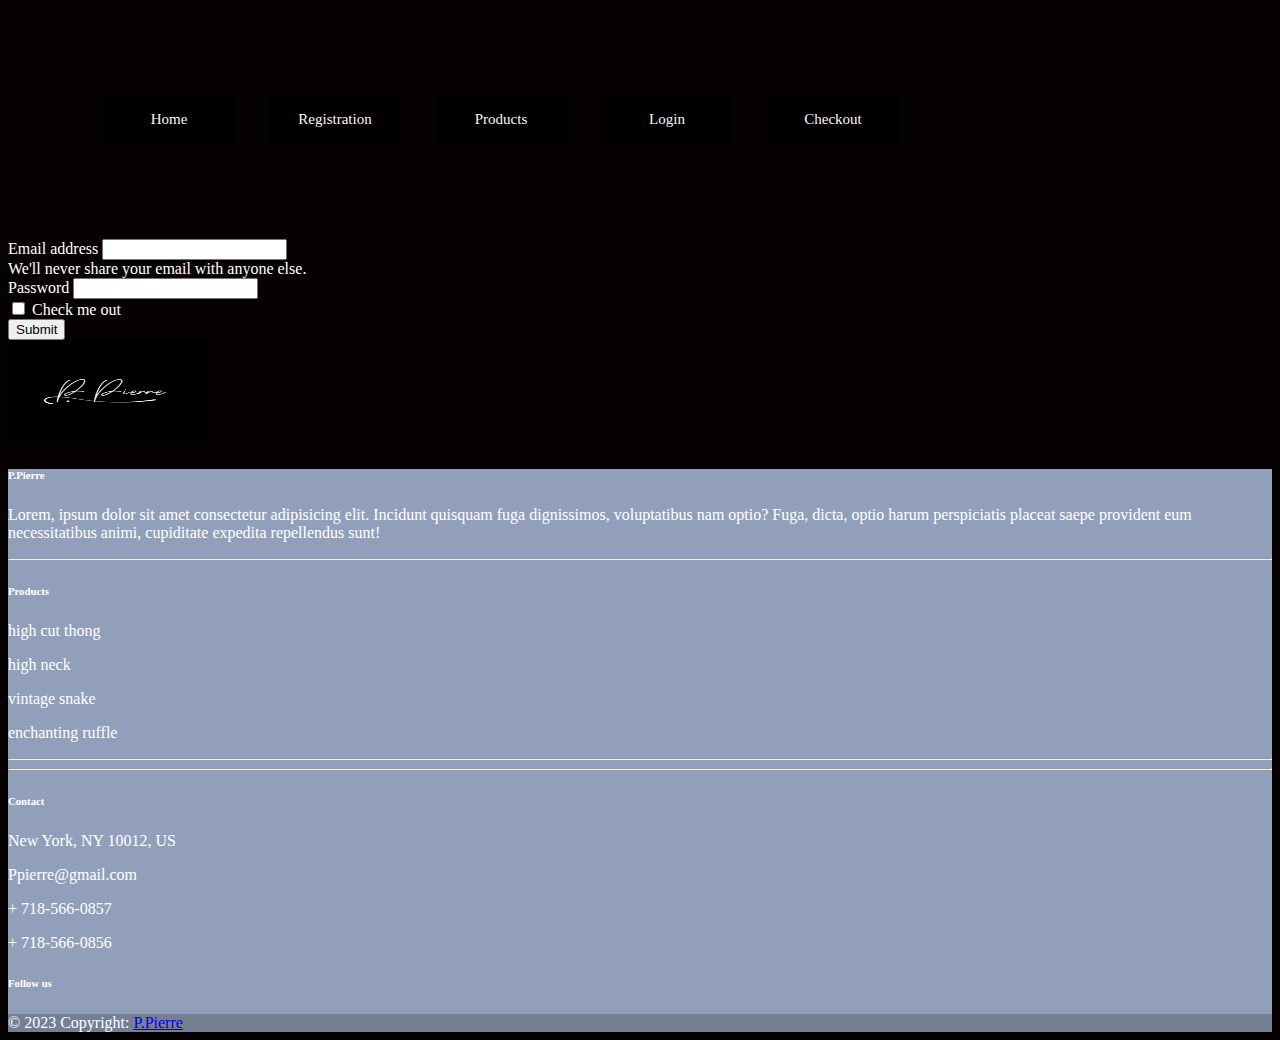
<file: userlogin.html>
<!DOCTYPE html>
<html lang="en">
<head>
  <meta charset="UTF-8">
  <meta http-equiv="X-UA-Compatible" content="IE=edge">
  <meta name="viewport" content="width=device-width, initial-scale=1.0">
  <title>Document</title>
  <link href="https://cdn.jsdelivr.net/npm/bootstrap@5.3.0-alpha3/dist/css/bootstrap.min.css" rel="stylesheet" integrity="sha384-KK94CHFLLe+nY2dmCWGMq91rCGa5gtU4mk92HdvYe+M/SXH301p5ILy+dN9+nJOZ" crossorigin="anonymous">
    <link rel="stylesheet" href="css/main.css">
    
  <style>
    nav {
      margin: 5rem;
    }

    nav a {
      margin: 15px;
      min-width: 100px;
      display: inline-block;
      text-align: center;



      color: rgb(250, 246, 246);
      font-size: 15px;
      background-color: black;
      padding: 1rem;
      text-decoration: none;

    }

    body {
      background-color: rgb(6, 2, 2);
    }
    .myform{
      color: white;
    }
  </style>
</head>





  
  
 

<body>
  <nav>


    <a href="index.html">

      Home

    </a>


    <a href="registration.html">

      Registration

    </a>


    <a href="products.html">

      Products

    </a>


    <a href="userlogin.html">

      Login

    </a>


    <a href="checkout.html">

      Checkout

    </a>
  </nav>


  <!-- <form action="">
        <label for="">
            user name: 
            <input type="text" placeholder="Username">
        </label>
        <label for="">
        password: 
        <input type="text" placeholder="password">
        </label>
        <button>
            login
        </button>
    </form> -->
  <form class="myform">
    <div class="mb-3">
      <label for="exampleInputEmail1" class="form-label">Email address</label>
      <input type="email" class="form-control" id="exampleInputEmail1" aria-describedby="emailHelp">
      <div id="emailHelp" class="form-text">We'll never share your email with anyone else.</div>
    </div>
    <div class="mb-3">
      <label for="exampleInputPassword1" class="form-label">Password</label>
      <input type="password" class="form-control" id="exampleInputPassword1">
    </div>
    <div class="mb-3 form-check">
      <input type="checkbox" class="form-check-input" id="exampleCheck1">
      <label class="form-check-label" for="exampleCheck1">Check me out</label>
    </div>
    <button type="submit" class="btn btn-primary">Submit</button>
  </form>
  
  <footer>
    <img src="images/PPierre Logo.png" alt="" width="200" height="100">

    <!-- Footer -->
    <footer class="text-center text-lg-start text-white" style="background-color: #929fba">
      <!-- Grid container -->
      <div class="container p-4 pb-0">
        <!-- Section: Links -->
        <section class="">
          <!--Grid row-->
          <div class="row">
            <!-- Grid column -->
            <div class="col-md-3 col-lg-3 col-xl-3 mx-auto mt-3">
              <h6 class="text-uppercase mb-4 font-weight-bold">
                P.Pierre
              </h6>
              <p>
                Lorem, ipsum dolor sit amet consectetur adipisicing elit. Incidunt quisquam fuga dignissimos,
                voluptatibus nam optio? Fuga, dicta, optio harum perspiciatis placeat saepe provident eum necessitatibus
                animi, cupiditate expedita repellendus sunt!
              </p>
            </div>
            <!-- Grid column -->

            <hr class="w-100 clearfix d-md-none" />

            <!-- Grid column -->
            <div class="col-md-2 col-lg-2 col-xl-2 mx-auto mt-3">
              <h6 class="text-uppercase mb-4 font-weight-bold">Products</h6>
              <p>
                <a class="text-white">high cut thong</a>
              </p>
              <p>
                <a class="text-white">high neck</a>
              </p>
              <p>
                <a class="text-white">vintage snake</a>
              </p>
              <p>
                <a class="text-white">enchanting ruffle</a>
              </p>
            </div>
            <!-- Grid column -->

            <hr class="w-100 clearfix d-md-none" />

            <!-- Grid column -->
            <hr class="w-100 clearfix d-md-none" />

            <!-- Grid column -->
            <div class="col-md-4 col-lg-3 col-xl-3 mx-auto mt-3">
              <h6 class="text-uppercase mb-4 font-weight-bold">Contact</h6>
              <p><i class="fas fa-home mr-3"></i> New York, NY 10012, US</p>
              <p><i class="fas fa-envelope mr-3"></i> Ppierre@gmail.com</p>
              <p><i class="fas fa-phone mr-3"></i> + 718-566-0857</p>
              <p><i class="fas fa-print mr-3"></i> + 718-566-0856</p>
            </div>
            <!-- Grid column -->

            <!-- Grid column -->
            <div class="col-md-3 col-lg-2 col-xl-2 mx-auto mt-3">
              <h6 class="text-uppercase mb-4 font-weight-bold">Follow us</h6>

              <!-- Facebook -->
              <a class="btn btn-primary btn-floating m-1" style="background-color: #3b5998" href="#!" role="button"><i
                  class="fab fa-facebook-f"></i></a>

              <!-- Twitter -->
              <a class="btn btn-primary btn-floating m-1" style="background-color: #55acee" href="#!" role="button"><i
                  class="fab fa-twitter"></i></a>

              <!-- Google -->
              <a class="btn btn-primary btn-floating m-1" style="background-color: #dd4b39" href="#!" role="button"><i
                  class="fab fa-google"></i></a>

              <!-- Instagram -->
              <a class="btn btn-primary btn-floating m-1" style="background-color: #ac2bac" href="#!" role="button"><i
                  class="fab fa-instagram"></i></a>

              <!-- Linkedin -->
              <a class="btn btn-primary btn-floating m-1" style="background-color: #0082ca" href="#!" role="button"><i
                  class="fab fa-linkedin-in"></i></a>
              <!-- Github -->
              <a class="btn btn-primary btn-floating m-1" style="background-color: #333333" href="#!" role="button"><i
                  class="fab fa-github"></i></a>
            </div>
          </div>
          <!--Grid row-->
        </section>
        <!-- Section: Links -->
      </div>
      <!-- Grid container -->

      <!-- Copyright -->
      <div class="text-center p-3" style="background-color: rgba(0, 0, 0, 0.2)">
        © 2023 Copyright:
        <a class="text-white" href="index.html">P.Pierre</a>
      </div>
      <!-- Copyright -->
    </footer>
    <!-- Footer -->
    </div>
    <!-- End of .container -->
  
</body>
</file>
<file: css/main.css>
nav{
    margin: 5rem;
}
nav a{
    margin: 15px;
    min-width: 100px;
    display: inline-block;
    text-align: center;
    
    

    color: rgb(250, 246, 246);
    font-size: 15px;
    background-color: black;
    padding: 1rem;
    text-decoration: none;
    
}
body {
    background-color: rgb(6, 2, 2);
    color: white;
}
header{
    text-align: center;
 }
 
 <p {
    color: rgb(102, 102, 145);
 }
</file>
